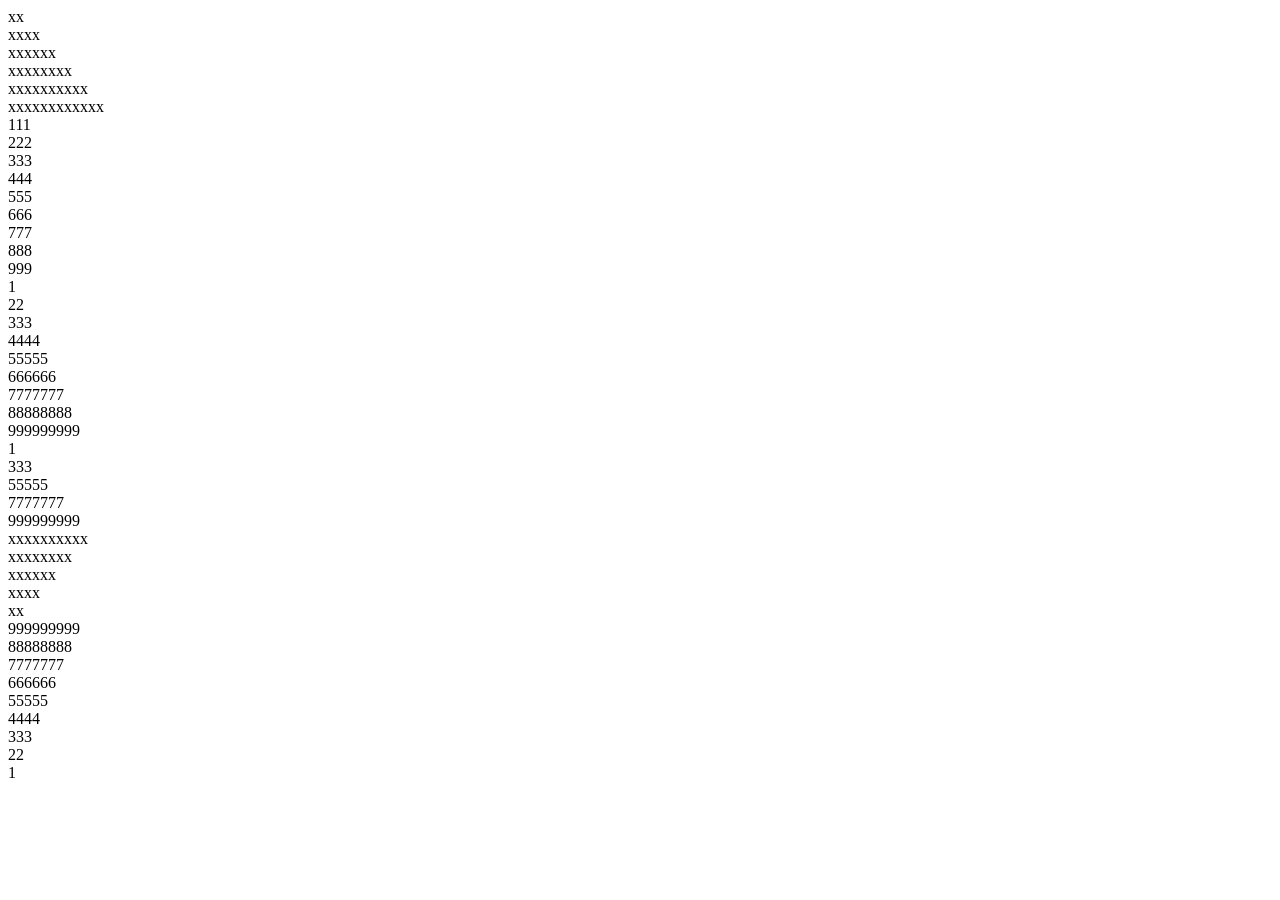
<file: JavaScript/training.html>
<!DOCTYPE html>
<html lang="en">
<head>
    <meta charset="UTF-8">
    <meta http-equiv="X-UA-Compatible" content="IE=edge">
    <meta name="viewport" content="width=device-width, initial-scale=1.0">
    <title>Document</title>
</head>
<body>
    

    <script src="training.js"></script>
</body>
</html>
</file>
